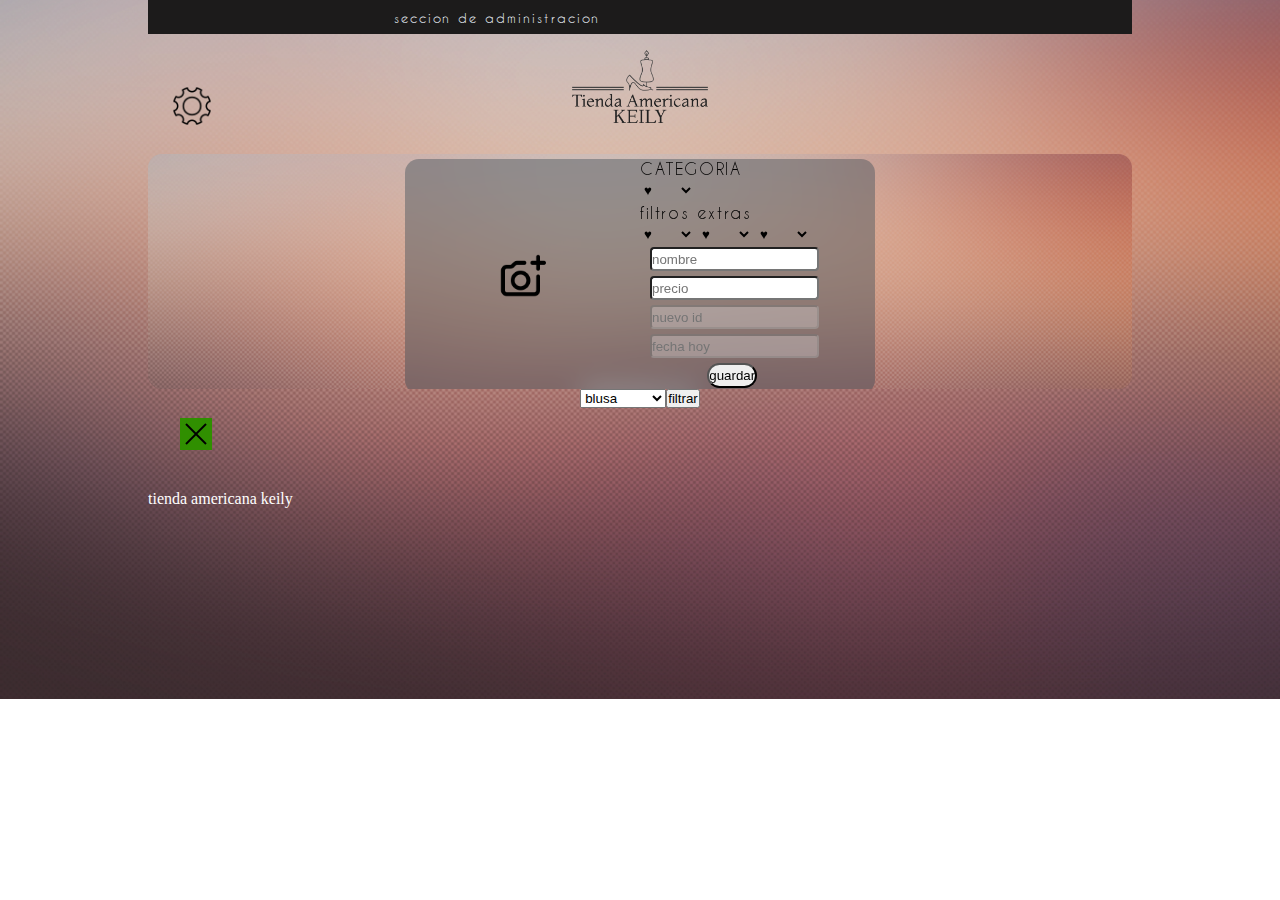
<file: admin/admin.html>
<!DOCTYPE html>
<html lang="es">
<head>
    <meta charset="UTF-8">
    <meta http-equiv="X-UA-Compatible" content="IE=edge">

    <meta name="viewport" content="width=device-width, initial-scale=1">
    
    <title>americanakeily</title>


 <link rel="stylesheet" href="fuente/font.css">
    <link rel="stylesheet" href="admin.css">
</head>

<body>
    <script src=
"https://ajax.googleapis.com/ajax/libs/jquery/1.9.1/jquery.min.js">
        </script>
<!------------------------------------------------------------------------------------------------------------------------
----------------------------------------------------------------------------------------------------------------------
-->

<!------------------------------------------------------------------------------------------------------------------------
----------------------------------------------------------------------------------------------------------------------
-->

  
    <div id="noticia">
            <div id="anim1">
                <div id="anim1-1">seccion de administracion
                </div>
           </div>
    </div>


    <header id="cabeza">
<div id="p3" onclick="menul1()">
</div>


        <div id="img1-1">
            <a href="../index.html"><img src="imagenes/logo-no-background.png" alt="logo" id="img1"></a>
        </div>
    </header>







    <div id="prepresentacion">
<div id="presentacion">

    
<section id="vistaadminproductos">
       
    <div class="vistaadminproducto">
   
        <form method="dialog" enctype="multipart/form-data" id="guardarproductosR"> 
          
    <div id="entradaizquierda">
      <!--  <div class="cerr"></div>-->
            <label for="imagen" class="inpimg"></label>
       
            <input id="imagen" style="display:none ;" name="imagen"  type="file" dropzone=""> 
    </div> 
    <div id="entradaderecha">
        <p>CATEGORIA</p>
            <select id="category"  class="inp">
                <option value="">♥</option>
                 <option value="blusa">blusa</option>
                 <option value="jeans">jeans</option>
                 <option value="bebe">bebe</option>
                 <option value="nino">nino</option>
                 <option value="hombre">hombre</option>
                 <option value="perfumeria">perfumeria</option>
                 <option value="calzado">calzado</option>
                 <option value="deportiva">deportiva</option>
            </select>
            <p>filtros extras</p>
           <select id="filtro1"  class="inp">
           <option value="">♥</option>
            <option value="blusa">blusa</option>
            <option value="jeans">jeans</option>
            <option value="bebe">bebe</option>
            <option value="nino">nino</option>
            <option value="hombre">hombre</option>
            <option value="perfumeria">perfumeria</option>
            <option value="calzado">calzado</option>
            <option value="deportiva">deportiva</option>
           </select>
           <select id="filtro2"  class="inp">
           <option value="">♥</option>
            <option value="blusa">blusa</option>
            <option value="jeans">jeans</option>
            <option value="bebe">bebe</option>
            <option value="nino">nino</option>
            <option value="hombre">hombre</option>
            <option value="perfumeria">perfumeria</option>
            <option value="calzado">calzado</option>
            <option value="deportiva">deportiva</option>
           </select>   
           <select id="filtro3"  class="inp">
           <option value="">♥</option>
            <option value="blusa">blusa</option>
            <option value="jeans">jeans</option>
            <option value="bebe">bebe</option>
            <option value="nino">nino</option>
            <option value="hombre">hombre</option>
            <option value="perfumeria">perfumeria</option>
            <option value="calzado">calzado</option>
            <option value="deportiva">deportiva</option>
           </select>
        
            <input type="text" name="nombre"  class="inp3 " id="nombre" placeholder="nombre">
            <input type="text" name="precio"  class="inp3 " id="precio" rows="2" placeholder="precio">


            <input type="text" name="id"  class="inp3 " id="id"  placeholder="nuevo id" disabled>
            <input type="text" name="fecha"  class="inp3 " id="fecha" rows="2" placeholder="fecha hoy" disabled>
          


     <div id="guardare">
        <input name="guardare" type="submit" id="enviar" value="guardar">
    </div>
    </div>
    </form>



    </div>
</section>

 
    <p id="bienvenida">administracion </p>
</div>
</div>


<div id="contenedorcartas">

    <select id="slcarta">
        <option value="blusa">blusa</option>
        <option value="jeans">jeans</option>
        <option value="bebe">bebe</option>
        <option value="nino">nino</option>
        <option value="hombre">hombre</option>
        <option value="perfumeria">perfumeria</option>
        <option value="calzado">calzado</option>
        <option value="deportiva">deportiva</option>
        <option value="all">all</option>
    </select>
    <button id="cartaenviar">filtrar</button>



<section id="tienda">
    <div id="headertienda">
        <div  id="cerrartienda" ></div>
       
    </div>
    




<div id="productos">



   


    
    
 
 

</div>








</section>




    <div id="menulateral"  class="active" color="white">
        <div  id="cerrarmenu" onclick="cerrarmenul1()"></div>
        <div id="menuselect">
           <a href="#"><p> Tienda</p></a>
           <hr>
           <a href="#"><p> Contacto</p></a>
           <hr>
           <a href="#"><p> Promociones</p></a>
           <hr>
           <a href="#"><p>Modelos</p></a>
           <hr>
           <a href="#"><p>Historia</p></a>
           <hr>
           <a href="#"><p>Cuenta</p></a>
           <hr>
           
       </div>
    </div>








</div>




    <nav class="navbar navbar-dark bg-dark">
        <div class="container">
            <a href="#" class="navbar-brand">tienda americana keily</a>
        </div>
    </nav>





   
    <script src="../jquery-3.6.1.js"></script>
    <script src="admin2.js"></script>
    <script src="admin.js"></script>
</body>
</html>
</file>
<file: admin/fuente/font.css>
@font-face {
    font-family:'fuente1';
    src: url('fuente1.otf') format("opentype"); 
    font-style: normal;
    font-weight: normal;
}

@font-face {
    font-family:'fuente2';
    src: url('NT\ Epika\ Regular\ \(PERSONAL\ USE\).otf') format("opentype"); 
    font-style: normal;
    font-weight: normal;
}



@font-face {
    font-family:'fuente3';
    src: url('CaviarDreams.ttf') format("truetype"); 
    font-style: normal;
    font-weight: normal;
}


@font-face {
    font-family:'fuente4';
    src: url('LocalBrewerySans.otf') format("opentype"); 
    font-style: normal;
    font-weight: normal;
}
</file>
<file: admin/admin.css>
a {
    text-decoration: none;
    color: white;
}

*{
    margin: 0px;
    padding: 0px;
  
}

body{
    max-width: 984px;
    margin: 0 auto;
    background-image: url(../imagenes/a1.png);
    background-position: center 30%;
    background-size: cover;
    background-repeat: no-repeat;
}
#noticia{
    width: 100%;
    height:32px ;
    background-color: rgb(28, 27, 27);
    color: aliceblue;
    padding-top:2px ;
    font-size: 13px;
    font-family:"fuente3"; 
    letter-spacing: 2px;
}


#cabeza{
    width: 100%;
    height: 120px;
   

}

#anim1{
    margin: 0 auto;
    width: 50%;
    height: 80%;
    background-color: rgba(0, 255, 255, 0);
    overflow: hidden;

}

#anim1-1{
    margin-top: 8px;
height: 100%;
width: max-content;
background-color: rgba(0, 255, 255, 0);
animation: anim1 18s infinite linear;
}

@keyframes anim1 {
   0%{transform: translateX(400px);}
   100%{transform: translateX(-100%);}
}

#img1-1{
    
   padding-top: 16px;
    margin: 0 auto;
    width: 136px;
    height: 100%;
}
#img1{
    width: 136px;
    margin: 0 auto;
    filter: grayscale(100%);

}

#p3{
position: relative;
float: left;
width: 40px;
height: 40px;
background-color: rgba(0, 255, 255, 0);
left: 24px;
top: 52px;
background-image: url("imagenes/gear\ \(1\).png");
background-position: center center;
background-clip: border-box;
background-size: 150%;
background-repeat: no-repeat;
}

#p3:hover{
    cursor: pointer;
}

#menulateral{
    top: 0px;
    left:0px;
    position:fixed ;
    background-color: #1c1b1b;
    width: 272px;
    height: 100%;
    transition:all 500ms linear;
    overflow: hidden;
    color: white;
    text-decoration: none;
}

#menulateral.active{
    
    width: 0px;
}

#cerrarmenu{
   
    margin-left: 21.6px;
    margin-top: 24px;
    width: 16.8px;
    height: 16.8px;
    background-color: rgba(255, 228, 196, 0);
    transition: 10s;
    background-image: url("imagenes/equis.png");
    background-position: center center;
    background-clip: border-box;
    background-size: contain;
    background-repeat: no-repeat;
   filter: invert(100%);
}

#cerrarmenu:hover{
    cursor: pointer;
}

#menuselect{
    line-height: 46.4px;
    color: aliceblue;
    text-decoration: none;
    font-family:"fuente1";
    margin-top: 8px;
  padding: 24px;
  color: white;
    text-decoration: none;
    
}

#menuselect a{
    color: white;
    text-decoration: none;
}

p{
    font-family:"fuente3"; 
    letter-spacing: 1.6px;
}


#prepresentacion{
    margin: 0 auto;
    width: 100%;
    height: 235px;
    overflow: hidden;
}
#presentacion{
    margin: 0 auto;
   width: 100%;
 height: 235px;
    overflow: hidden;
    background-color: #262627;
    background-image: url(../imagenes/a1.png);
    background-position: center 30%;
    background-size: cover;
    background-repeat: no-repeat;
    border-radius: 14px;
   
}

#presentacionimg{
    size: cover;
    width: 100%;
  top: -50%;
  filter: opacity(0%);


}

#bienvenida{
    color: white;
    position: relative;
    float: left;
    font-size: 17.6px;
    font-family: "fuente3";
    top:256px;
    left: 32px;
    letter-spacing: 8px;

}

#contenedorcartas{
    width: 100%;
    height:fit-content;
    background-color: rgba(33, 201, 18, 0);
    display: flex;
    flex-wrap: wrap;
    justify-content: center;
    align-items: flex-start;
    flex-direction: row;
    transition: 1.5s;
   

}
.contenedorcartasa{
   filter: opacity(50%);
   display: none;
    
}

.cartaA{
    background-color: #262627;
    margin: 1px;
    width:320px;
    height: 60px;
 overflow: hidden;
border-radius: 0%;
cursor: pointer;

}
.carta{
    background-color: #262627;
    margin: 4px;
    width:320px;
    height: 344px;
 overflow: hidden;
 background-image: url(https://cdn.shopify.com/s/files/1/0510/6293/1655/collections/Black_w_Bling_750x960_crop_center.heic?v=1664401733);
background-position: CENTER center;
background-size: cover;
border-radius: 14px;
}

.nombrecarta{
    color: white;
    
    position: relative;
    top: 17.6px;
    left: 32px;
    font-size: 20px;
    letter-spacing: 3.2px;
    float: left;
    animation: jaja 2s linear infinite alternate;
    font-family: "fuente3"
}




.botonventa{
    position: relative;
    top: 4px;
    right: 12px;
    float: right;
    height: 48px;
    width: 48px;
    background-color: rgba(255, 255, 255, 0);
    border: 1px solid rgba(0, 0, 0, 0);
    background-image: url(https://encrypted-tbn0.gstatic.com/images?q=tbn:ANd9GcQvp1sQ6oxQhFV7FHSrNYyNsHrZc3Kl8VZ6pzVKcyMEI88kwjtGGHzS-pni86BvJT7XmOc&usqp=CAU);
    background-position: CENTER center;
background-size: 110%;
cursor: pointer;
border-radius: 100%;
background-color: black;
animation: colora linear infinite 4s alternate;
}

.botonventaall{
    position: relative;
    top: 4px;
    right: 12px;
    float: right;
    height: 48px;
    width: 48px;
    background-color: rgba(255, 255, 255, 0);
    border: 1px solid rgba(0, 0, 0, 0);
    background-image: url(https://encrypted-tbn0.gstatic.com/images?q=tbn:ANd9GcQvp1sQ6oxQhFV7FHSrNYyNsHrZc3Kl8VZ6pzVKcyMEI88kwjtGGHzS-pni86BvJT7XmOc&usqp=CAU);
    background-position: CENTER center;
background-size: 110%;
cursor: pointer;
border-radius: 100%;
background-color: black;
animation: colora linear infinite 4s alternate;
}

@keyframes colora {
    0%{filter: hue-rotate(100deg);}
    100%{filter: hue-rotate(0deg);}

}

#infobt1{
    width: 160px;
    height: 80px;
    background-color: aqua;
    position: relative;
    left: 96px;
  

}


.eff{
    background-color: rgb(37, 37, 37);
    width: 100%;
    height: 56px;
filter: opacity(50%);
top: 288px;
position: relative;
}

#tienda{
    height:100%;
    transition: 1.5s;
    top: 96px;
    width: 100%;
    margin: 0 auto;
    margin-top: 10px;
    overflow: hidden;
    display: flex;
    flex-wrap: wrap;
    justify-content: center;
    margin: 0 auto;
    background-color: rgba(157, 65, 65, 0);
}


#headertienda{
width: 100%;
height: 72px;
margin-top: 10px;

}


#productos{
    margin-top: 0px;
margin-bottom: 0px;
    width: 100%;
    height: 100%;
  
    display: flex;
    flex-wrap: wrap;
    justify-content: center;
    flex-direction: row-reverse
   
}


#cerrartienda{
     cursor: pointer;
    margin-left: 32px;
    margin-top: 0px;
    width: 32px;
    height: 32px;
    background-color: rgba(255, 228, 196, 0);
    transition: 2s;
    background-image: url("imagenes/equis.png");
    background-position: center center;
    background-clip: border-box;
    background-size: contain;
    background-repeat: no-repeat;
   
   
    background-color: rgb(48, 143, 0);
}

#tomar{
    text-align: center;
    background-color: aqua;
    width: 100%;
    height: 32px;
   top: 10px;
    position: absolute;

}
.producto{
    box-shadow: 0px 0px 3px 1px rgba(0,0,0,0.69);
    transform: scale(0.9);
    width: 288px;
    height: 309px;
    margin: 0 4px;
    border: rgba(0, 0, 0, 0) 1.6px solid;
    background-color: rgba(127, 255, 212, 0);
    margin-bottom: -20px;
   
     border-radius: 14px;
   
}
#divimagen{
    width: 100%;
    height: 100%; 
    overflow: hidden;
    margin: 0 auto;
    text-align: center;
    display: flex;
    justify-content: center;
 }

#imagendeproducto{
height: 100%;
border-radius: 14px;
   
    
   
}






#infoL{
    background-color: violet;
    font-weight: 400;
float: left;
position: absolute;
transform: translate(10px ,-31px);
width:130px ;
height: 30px;
background-color: rgba(255, 228, 196, 0);
text-align: center;
font-family: 'fuente1';
font-size: 20px;

bottom: 5px;
}

#infoR{
    bottom: -10px;
    left: 40px;
    float: right;
    position: absolute;
    transform: translate(150px ,-31px);
    width:90px ;
    height: 30px;
    background-color: rgba(255, 228, 196, 0);
    text-align: center;
    font-family: 'fuente1';
    font-size: 20px;
}

#editp{
    border-radius: 50%;
    width: 45%;
   aspect-ratio: 1/1;
background-color: rgb(255, 255, 255);
float: left;
border: inset 1px solid black;
background-image: url(imagenes/pencil.png);
background-position: center center;
background-size: 70%;
background-repeat: no-repeat;
}
#deletep{
    border-radius: 50%;
    width: 45%;
   aspect-ratio: 1/1;
    background-color: rgb(255, 255, 255);
    float: right;
    border: inset 1px solid black;
    background-image: url(imagenes/bin.png);
background-position: center center;
background-size: 70%;
background-repeat: no-repeat;
}

#ccc{
    max-width: 984px;
    width: calc(984px);
    min-height:500px ;
    background-color: blue;
    position: absolute;
 top: 150px;
    z-index: 1;
    
}



#vistaadminproductos{
    z-index: 2;
 
    margin: 0 auto;

    height: 235px;
 min-height: 235;
   
    margin: 0 auto;
    border-radius: 14px;

    
}

.vistaadminproducto{
   
    width:470px;
   height: 235px;
background-color: #31435165;
    margin: 0 auto;
    margin: 5px auto 5px auto;
    backdrop-filter: blur(14px);
    border-radius: 14px;


}
/*form*/
#guardarproductosR{
    height: 100%;
    width: 100%;
    border-radius: 14px;
    }
    
    
    
    


.divicion{
    width: 100%;
    margin: 0 auto;
}

.inp{
  
    border: #1c1b1b00 0px;
    background-color: #1c1b1b00;
   width: 23%;
   height: 25px;
}

.inp2{
    cursor: pointer;
    width: 10%;
    aspect-ratio: 1/1;
background-image: url(imagenes/save.png);
background-position: center center;
background-size: cover;
}

.inp3{
    border-radius: 4px;
    height: 20px;
width: 70%;
    margin-left: 10px;
    margin-right: 10px;
    margin-bottom: 5px;
}

#guardare{
    width: 70%;
    margin-left: 10px;
    margin-right: 10px;
    margin-bottom: 7px;
    display: flex;

}
#enviar{
    height: 25px;
margin: 0 auto;
border-radius: 14px;
cursor: pointer;
}
.inpimg{

    cursor: pointer;
    width: 100%;
aspect-ratio: 1/1;

    background-color: rgba(14, 194, 194, 0);
    background-repeat: no-repeat;
    background-position: center center;
    background-size: auto 100%;

}

#entradaizquierda{
    float: left;
    width: 50%;
    height: 100%;
    background-color: rgba(122, 131, 128, 0);
    display: flex;
    justify-content: center;
    align-items: center;
    align-content: center;
    border-radius: 14px;
    background-image: url(imagenes/add-photo.png);
    background-repeat: no-repeat;
    background-position: center center;
    background-size: 20%;
}
#entradaderecha{
    float: right;
    width: 50%;
    height: 100%;
}

#hola{
    box-shadow: 0px 0px 3px 1px rgba(0,0,0,0.69);
    transform: scale(0.9);
    width: 288px;
    height: 309px;
    margin: 0 4px;
    border: rgba(0, 0, 0, 0) 1.6px solid;
    background-color: rgba(127, 255, 212, 0);
    margin-bottom: 25px;
    
     border-radius: 14px;
     background-image: url(imagenes/add.png);
     background-repeat: no-repeat;
     background-position: center center;
     background-size: 20%;
     cursor: pointer;
}

.cerr{
    z-index: 3;
    margin-left: 10px;
margin-top: 10px;
    position: absolute;
    width: 50px;
    height: 50px;
    background-color: black;
    cursor: pointer;
    border-radius: 50%;

}


#centrarform{
    width: 10px;

    margin: 0 auto;
}
</file>
